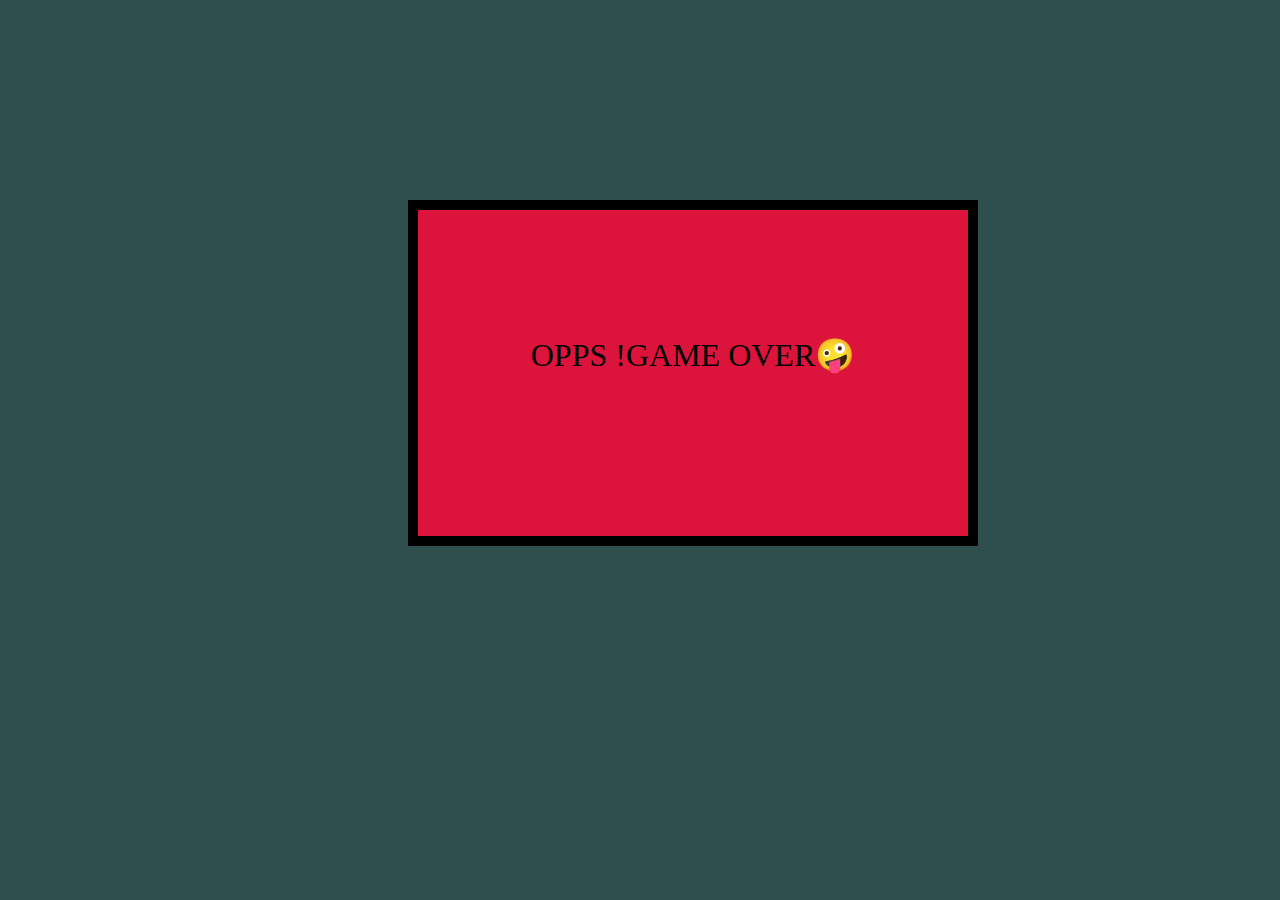
<file: loss.html>
<!DOCTYPE html>
<html lang="en">
<head>
    <meta charset="UTF-8">
    <meta name="viewport" content="width=device-width, initial-scale=1.0">
    <title>Document</title>
    <link rel="stylesheet" href="loss.css">
</head>
<body>
<div id="loss"> OPPS !GAME OVER🤪</div>
</body>
</html>
</file>
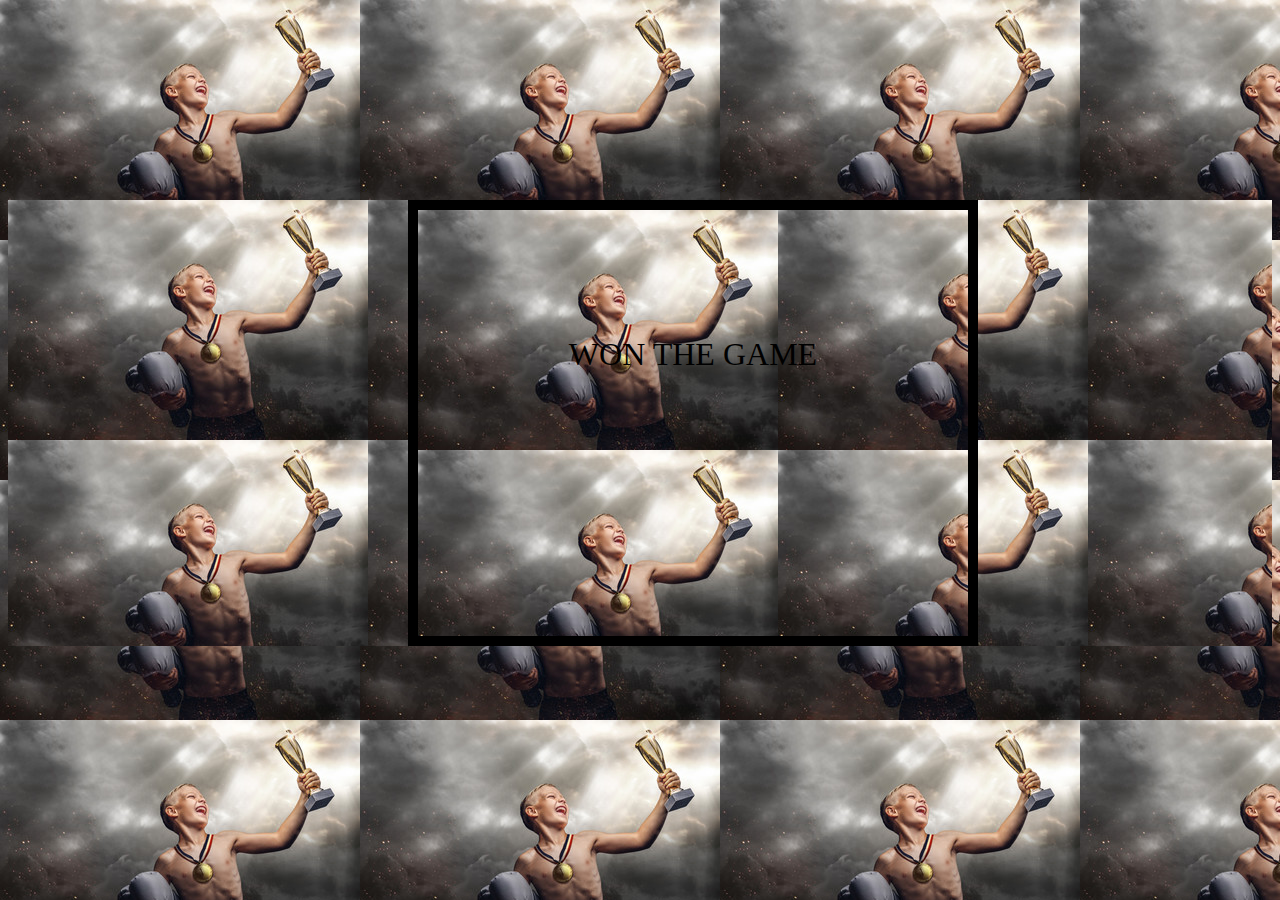
<file: win.html>
<!DOCTYPE html>
<html lang="en">
<head>
    <meta charset="UTF-8">
    <meta name="viewport" content="width=device-width, initial-scale=1.0">
    <title>Document</title>
    <link rel="stylesheet" href="win.css">
</head>
<body>
    <div>

   <div id="won">WON THE GAME</div> 
</div> 
</body>
</html>
</file>
<file: loss.css>
*{
background-color: darkslategray;
}
#loss{
    
    border: 10px solid black;
    text-align: center;
    display: flex;
    justify-content: center;
    height: 200px;
    width: 550px;
    margin-left: 400px;
    margin-top: 200px;
    background-color: crimson;
    font-size: xx-large;
    padding-top: 10%;
}
</file>
<file: win.css>
*{
    background-image: url("win.jpg");
}
#won{
    border: 10px solid black;
    text-align: center;
    display: flex;
    justify-content: center;
    height: 300px;
    width: 550px;
    margin-left: 400px;
    margin-top: 200px;
    background-color: crimson;
    font-size: xx-large;
    padding-top: 10%;
    
}
</file>
